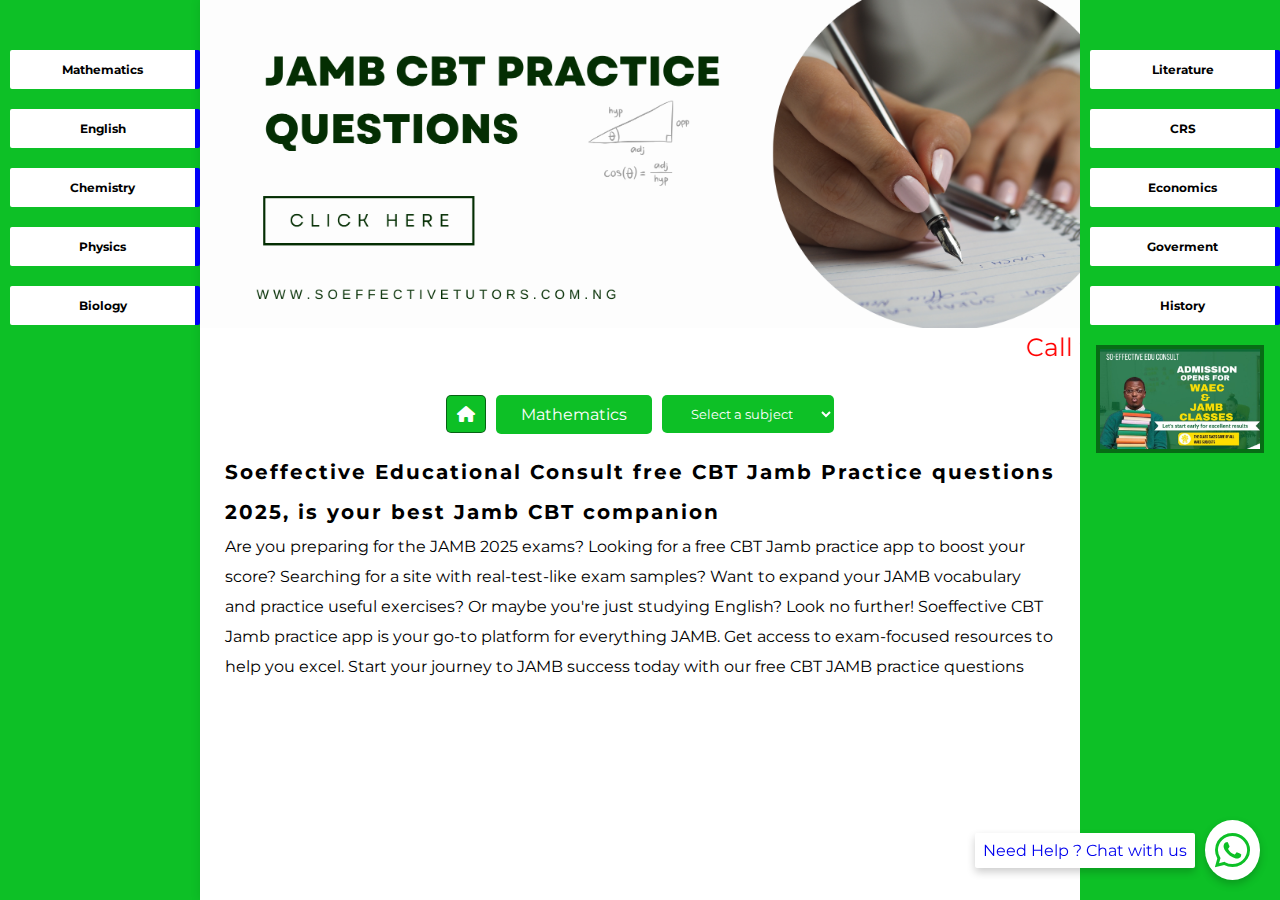
<file: index.html>
<!DOCTYPE html>
<html lang="en">
<head>
    <meta charset="UTF-8">
    <meta name="viewport" content="width=device-width, initial-scale=1.0">
    <title>CBT JAMB PRACTICE 2025</title>
    <link rel="shortcut icon" href="./assets/soeffective.png" type="image/x-icon">
    <link rel="stylesheet" href="styles.css">
    <link rel="stylesheet" href="https://cdnjs.cloudflare.com/ajax/libs/font-awesome/6.7.2/css/all.min.css" integrity="sha512-Evv84Mr4kqVGRNSgIGL/F/aIDqQb7xQ2vcrdIwxfjThSH8CSR7PBEakCr51Ck+w+/U6swU2Im1vVX0SVk9ABhg==" crossorigin="anonymous" referrerpolicy="no-referrer" />
    <link rel="preconnect" href="https://fonts.googleapis.com">
    <link rel="preconnect" href="https://fonts.gstatic.com" crossorigin>
    <link href="https://fonts.googleapis.com/css2?family=Montserrat:ital,wght@0,100..900;1,100..900&family=Playwrite+IN:wght@100..400&family=Playwrite+PL:wght@100..400&display=swap" rel="stylesheet">
</head>
<body>
    <div class="container">
        <div class="side1">
            <div class="sidebar"> 
                <ul>
                    <li><a href="./math.html" id="link">Mathematics</a></li>
                    <li><a href="./english.html" id="link">English</a></li>
                    <li><a href="./chemistry.html" id="link">Chemistry</a></li>
                    <li><a href="./physics.html" id="link">Physics</a></li>
                    <li><a href="./biology.html" id="link">Biology</a></li>
                </ul>
            </div>
        </div>
        <div class="quiz-container">
            <div>
                <a href="tel:+2348087128776" target="_blank"><img src="./assets/free_practice.png" alt="" class="topimg"></a>
            </div>
            <div>
                <marquee behavior="" direction="" style="color: red;font-size: 25px;">Call for more info : 08087128776</marquee>
            </div>
            <div class="middlebar"> 
                <div><a href="/"><i class="fa-solid fa-house home"></i></a></div>
                <ul>
                    <li><a href="math.html" id="links">Mathematics</a></li>
                    <!-- <li><a href="english.html" id="links">English</a></li> -->
                    <li>
                        <select id="subjectSelect" class="links">
                            <option value="">Select a subject</option>
                            <option value="english.html">English</option>
                            <option value="chemistry.html">Chemistry</option>
                            <option value="physics.html">Physics</option>
                            <option value="biology.html">Biology</option>
                        </select>
                    </li>
                </ul>
                <!-- <div class="calc-toggle">
                    <i class="fa-solid fa-calculator" id="toggleCalc"></i>
                </div> -->
            </div>
            <div class="inner">
                <h1 class="up">Soeffective Educational Consult free CBT Jamb Practice questions 2025, is your best Jamb CBT companion</h1>
                <p class="write-up">Are you preparing for the JAMB 2025 exams? Looking for a free CBT Jamb practice app to boost your score? Searching for a site with real-test-like exam samples? Want to expand your JAMB vocabulary and practice useful exercises? Or maybe you're just studying English?

                    Look no further! Soeffective CBT Jamb practice app is your go-to platform for everything JAMB. Get access to exam-focused resources to help you excel.
                    
                    Start your journey to JAMB success today with our free CBT JAMB practice questions</p>
            </div>
        </div>
        <div class="side3">
            <div class="sidebar"> 
                <ul>
                    <li><a href="" id="link">Literature</a></li>
                    <li><a href="" id="link">CRS</a></li>
                    <li><a href="" id="link">Economics</a></li>
                    <li><a href="" id="link">Goverment</a></li>
                    <li><a href="" id="link">History</a></li>
                </ul>
            </div>
            <div class="frameguide">
                <a href="tel:+2348087128776" target="_blank">
                    <img src="./assets/jambprev.jpeg" alt="Video Preview">
                </a>
            </div>
        </div>
    </div>

    <div id="calculator" class="hidden">
        <input type="text" id="calc-display" disabled>
        <div class="buttons">
            <button onclick="clearDisplay()">C</button>
            <button onclick="appendToDisplay('7')">7</button>
            <button onclick="appendToDisplay('8')">8</button>
            <button onclick="appendToDisplay('9')">9</button>
            <button onclick="appendToDisplay('/')">/</button>
            <button onclick="appendToDisplay('4')">4</button>
            <button onclick="appendToDisplay('5')">5</button>
            <button onclick="appendToDisplay('6')">6</button>
            <button onclick="appendToDisplay('*')">*</button>
            <button onclick="appendToDisplay('1')">1</button>
            <button onclick="appendToDisplay('2')">2</button>
            <button onclick="appendToDisplay('3')">3</button>
            <button onclick="appendToDisplay('-')">-</button>
            <button onclick="appendToDisplay('0')">0</button>
            <button onclick="appendToDisplay('.')">.</button>
            <button onclick="appendToDisplay('+')">+</button>
            <button onclick="calculateResult()">=</button>
            <button onclick="deleteDisplay()">Del</button>
            <button onclick="appendToDisplay('0')">00</button>
            <button onclick="appendToDisplay('0')">00</button>
        </div>
    </div>
    

    <div class="info">
        <p class="infop"><a href="https://wa.me/2348087128776" target="_blank">Need Help ? Chat with us</a></p>
        <button><a href="https://wa.me/2348087128776" target="_blank"><i class="fa-brands fa-whatsapp icon"></i></a></button>
    </div>
    <script src="index.js"></script>
</body>
</html>
</file>
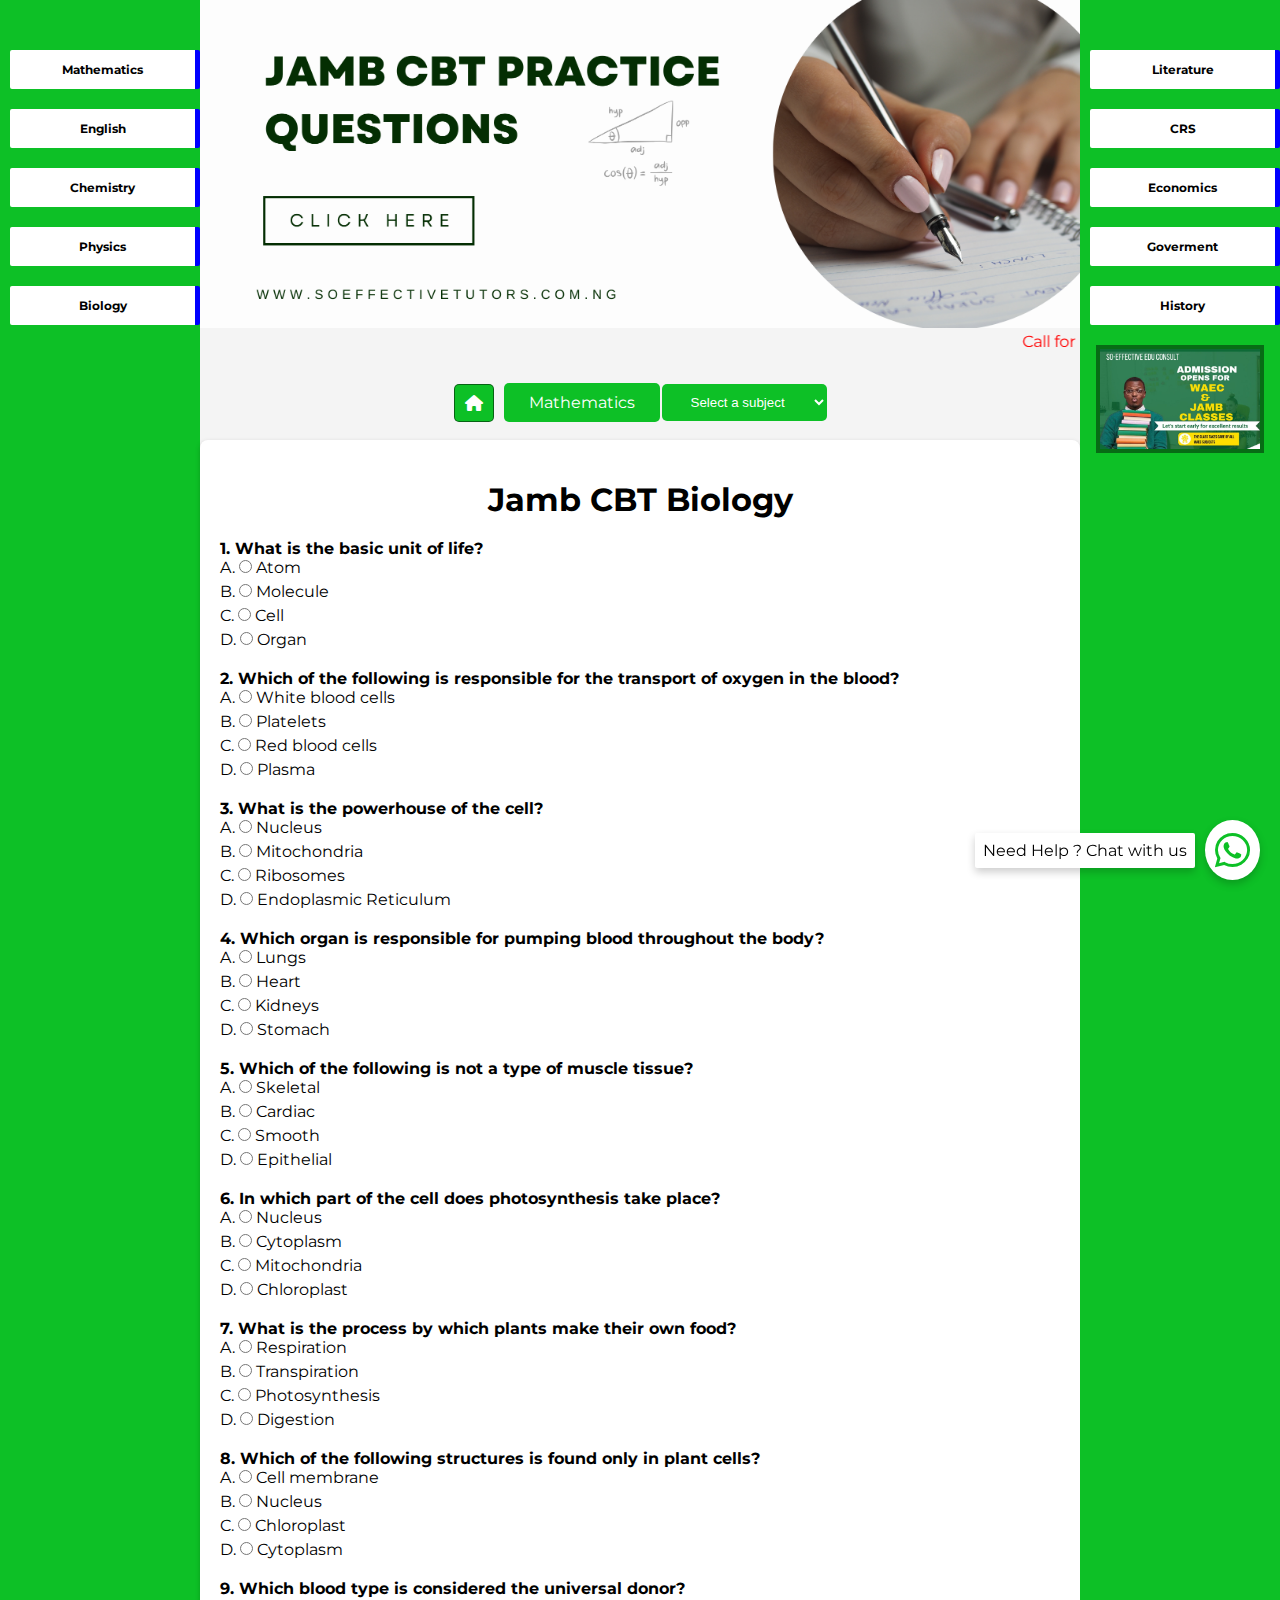
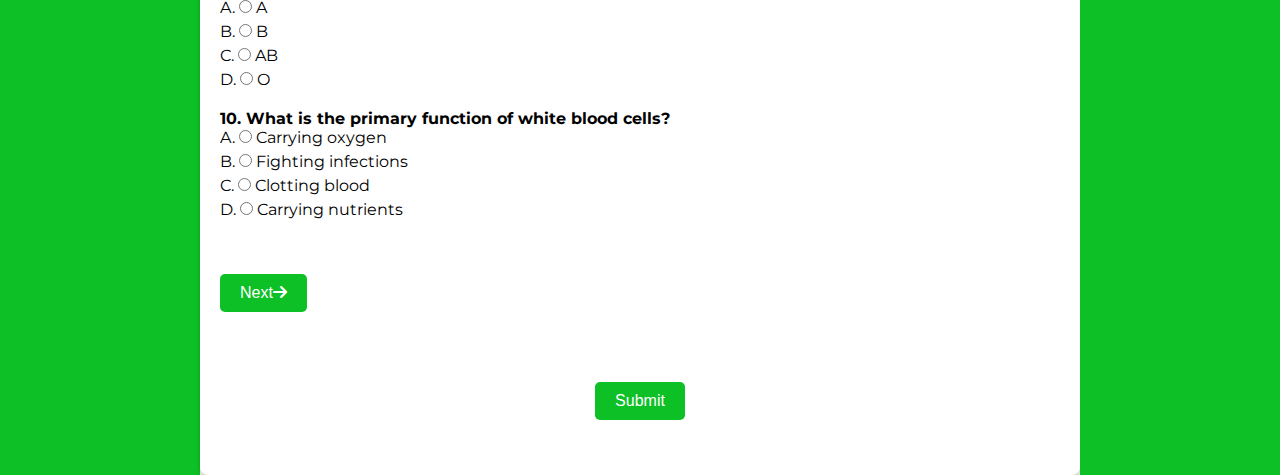
<file: biology.html>
<!DOCTYPE html>
<html lang="en">
<head>
    <meta charset="UTF-8">
    <meta name="viewport" content="width=device-width, initial-scale=1.0">
    <title>CBT JAMB PRACTICE 2025</title>
    <link rel="shortcut icon" href="./assets/soeffective.png" type="image/x-icon">
    <link rel="stylesheet" href="./quiz.css">
    <link rel="preconnect" href="https://fonts.googleapis.com">
    <link rel="preconnect" href="https://fonts.gstatic.com" crossorigin>
    <link href="https://fonts.googleapis.com/css2?family=Montserrat:ital,wght@0,100..900;1,100..900&family=Playwrite+IN:wght@100..400&family=Playwrite+PL:wght@100..400&display=swap" rel="stylesheet">
    <link rel="stylesheet" href="https://cdnjs.cloudflare.com/ajax/libs/font-awesome/6.7.2/css/all.min.css" integrity="sha512-Evv84Mr4kqVGRNSgIGL/F/aIDqQb7xQ2vcrdIwxfjThSH8CSR7PBEakCr51Ck+w+/U6swU2Im1vVX0SVk9ABhg==" crossorigin="anonymous" referrerpolicy="no-referrer" />
</head>
<body>
    <div class="containers">
        <div class="side1">
            <div class="sidebar"> 
                <ul>
                    <li><a href="./math.html" id="link">Mathematics</a></li>
                    <li><a href="./english.html" id="link">English</a></li>
                    <li><a href="./chemistry.html" id="link">Chemistry</a></li>
                    <li><a href="./physics.html" id="link">Physics</a></li>
                    <li><a href="./biology.html" id="link">Biology</a></li>
                </ul>
            </div>
        </div>
        <div class="quiz-container">
            <div>
                <a href="tel:+2348087128776" target="_blank"><img src="./assets/free_practice.png" alt="" class="topimg"></a>
            </div>
            <div>
                <marquee behavior="" direction="" style="color: red;">Call for more info : 08087128776</marquee>
            </div>
            <div class="middlebar"> 
                <div><a href="/"><i class="fa-solid fa-house home"></i></a></div>
                <ul>
                    <li><a href="math.html" id="links">Mathematics</a></li>
                    <!-- <li><a href="english.html" id="links">English</a></li> -->
                    <li>
                        <select id="subjectSelect" class="links">
                            <option value="">Select a subject</option>
                            <option value="english.html">English</option>
                            <option value="chemistry.html">Chemistry</option>
                            <option value="physics.html">Physics</option>
                            <option value="biology.html">Biology</option>
                        </select>
                    </li>
                </ul>
            </div>
            <div class="container">
                <h1 class="contain_h1"> Jamb CBT Biology</h1>
                <div id="quizQuestions"></div>
                <button id="prevPage" style="display: none;">Previous <i class="fa-solid fa-arrow-left"></i></button>
                <button id="nextPage">Next<i class="fa-solid fa-arrow-right"></i></button>
                <button id="submitQuiz">Submit</button>
                <div id="results" style="display: none;">
                    <h2>Your Score: <span id="score"></span> / <span id="totalQuestions"></span></h2>
                    <button id="viewAnswers">View Correct Answers</button>
                </div>
                <div id="answersPreview" style="display: none;">
                    <h2>Correct Answers</h2>
                    <ul id="correctAnswersList"></ul>
                    <button id="onload">Restart Quiz</button>  

                </div>
            </div>
        </div>
   
        <div class="side3">
            <div class="sidebar"> 
                <ul>
                    <li><a href="" id="link">Literature</a></li>
                    <li><a href="" id="link">CRS</a></li>
                    <li><a href="" id="link">Economics</a></li>
                    <li><a href="" id="link">Goverment</a></li>
                    <li><a href="" id="link">History</a></li>
                </ul>
            </div>
            <div class="frameguide">
                <a href="tel:+2348087128776" target="_blank">
                    <img src="./assets/jambprev.jpeg" alt="Video Preview">
                </a>
            </div>
        </div>
    </div>

    <div class="info">
        <p class="infop">Need Help ? Chat with us</p>
        <button><a href="https://wa.me/2348087128776"><i class="fa-brands fa-whatsapp icon"></i></a></button>
    </div>
    <script src="./biology.js"></script>
</body>
</html>
</file>
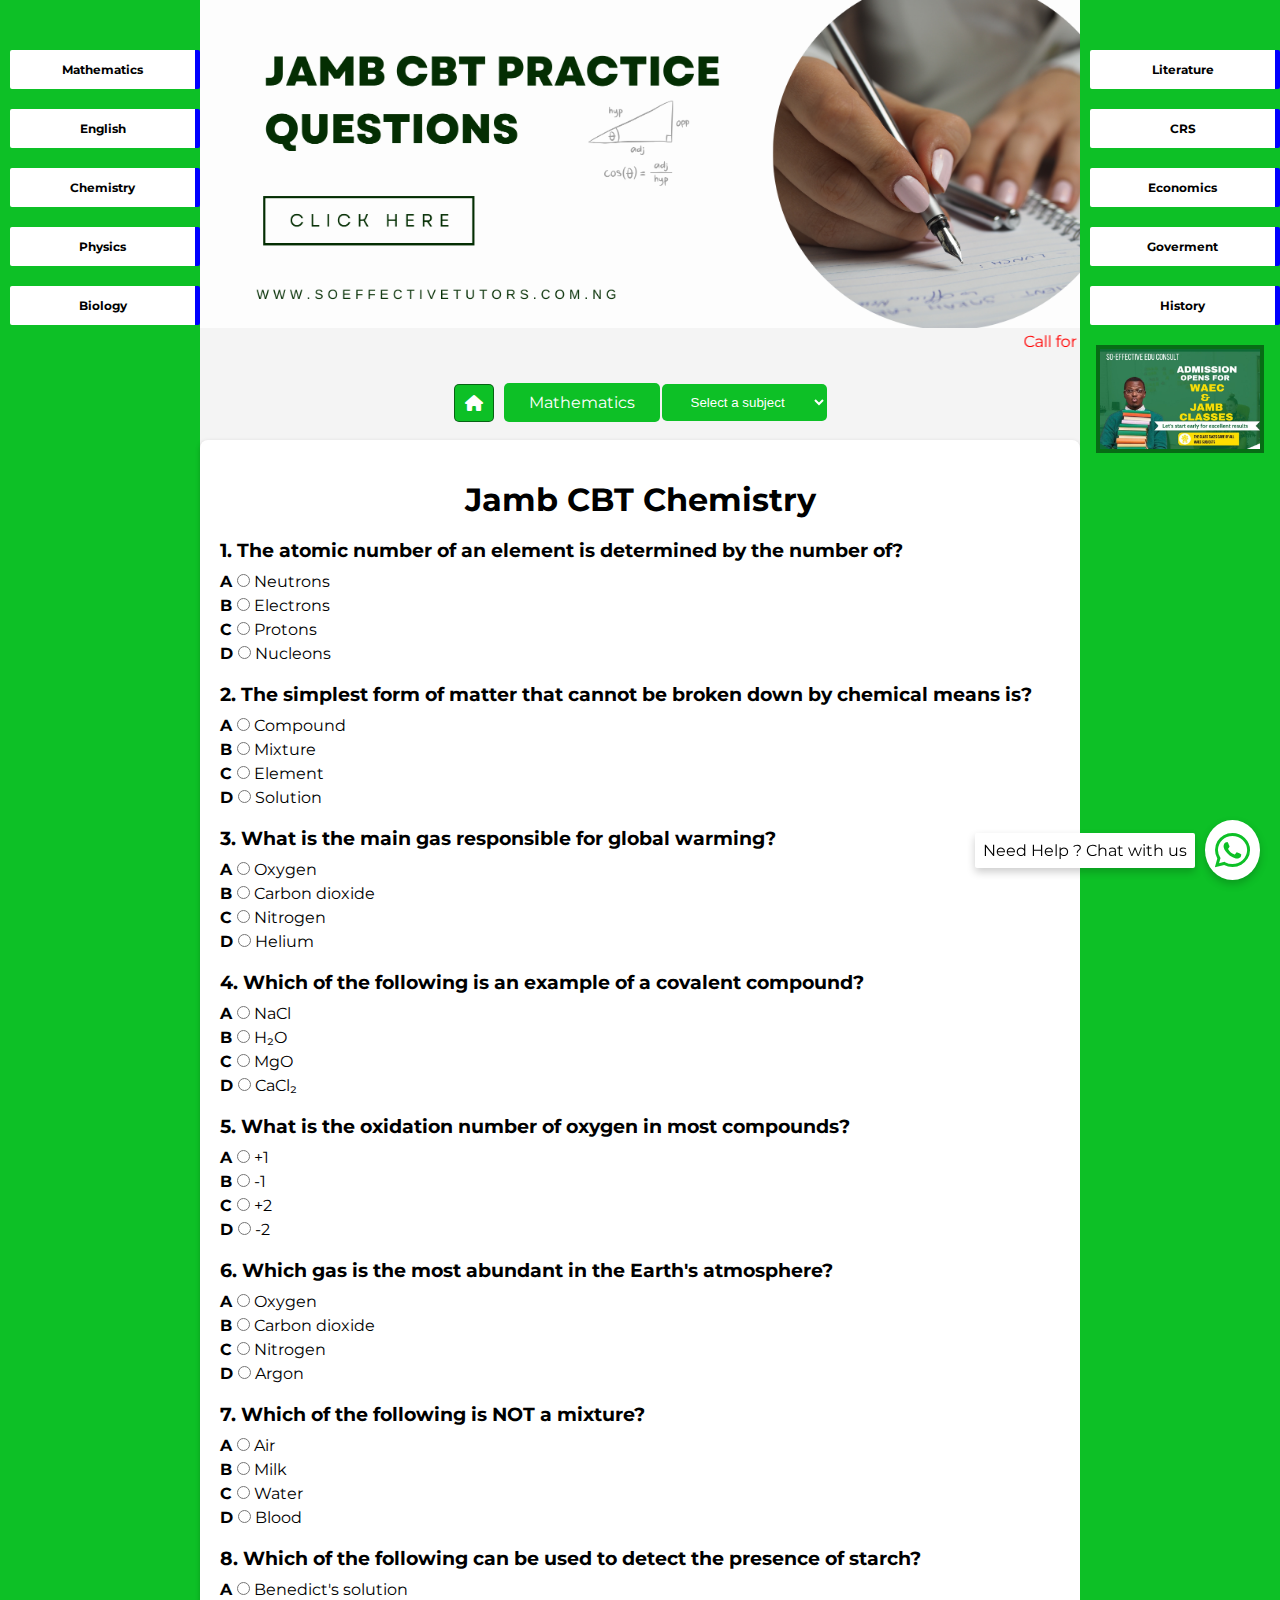
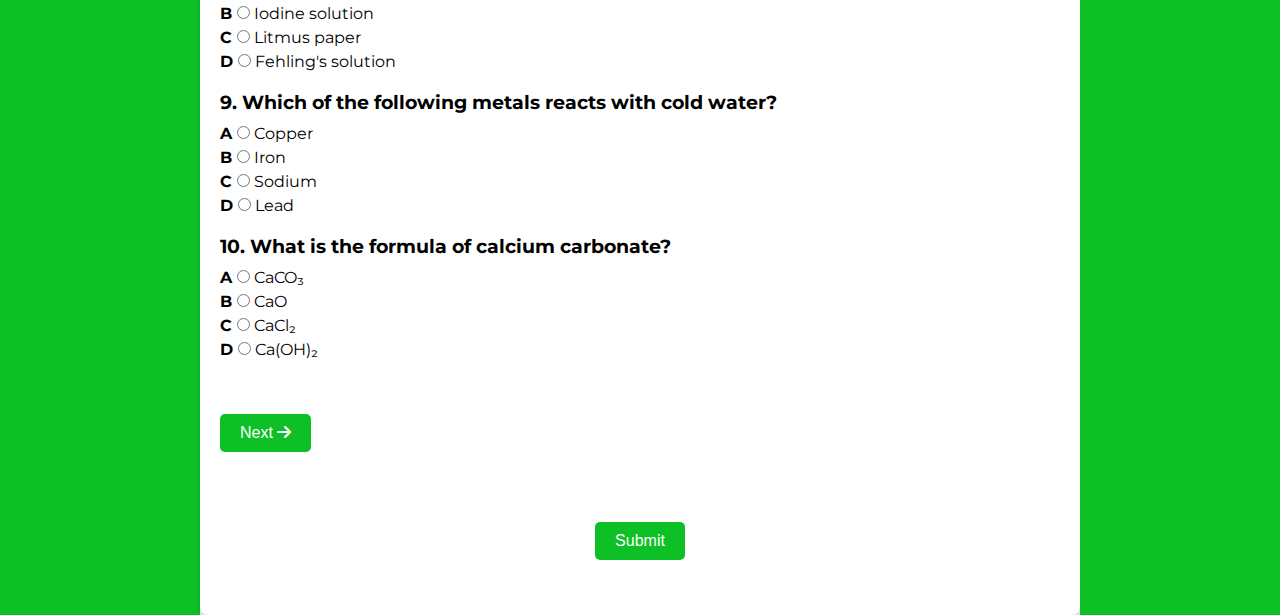
<file: chemistry.html>
<!DOCTYPE html>
<html lang="en">
<head>
    <meta charset="UTF-8">
    <meta name="viewport" content="width=device-width, initial-scale=1.0">
    <title>CBT JAMB PRACTICE 2025</title>
    <link rel="stylesheet" href="./quiz.css">
    <link rel="shortcut icon" href="./assets/soeffective.png" type="image/x-icon">
    <link rel="preconnect" href="https://fonts.googleapis.com">
    <link rel="preconnect" href="https://fonts.gstatic.com" crossorigin>
    <link href="https://fonts.googleapis.com/css2?family=Montserrat:ital,wght@0,100..900;1,100..900&family=Playwrite+IN:wght@100..400&family=Playwrite+PL:wght@100..400&display=swap" rel="stylesheet">
    <link rel="stylesheet" href="https://cdnjs.cloudflare.com/ajax/libs/font-awesome/6.7.2/css/all.min.css" integrity="sha512-Evv84Mr4kqVGRNSgIGL/F/aIDqQb7xQ2vcrdIwxfjThSH8CSR7PBEakCr51Ck+w+/U6swU2Im1vVX0SVk9ABhg==" crossorigin="anonymous" referrerpolicy="no-referrer" />
</head>
<body>
    <div class="containers">
        <div class="side1">
            <div class="sidebar"> 
                <ul>
                    <li><a href="./math.html" id="link">Mathematics</a></li>
                    <li><a href="./english.html" id="link">English</a></li>
                    <li><a href="./chemistry.html" id="link">Chemistry</a></li>
                    <li><a href="./physics.html" id="link">Physics</a></li>
                    <li><a href="./biology.html" id="link">Biology</a></li>
                </ul>
            </div>
        </div>
        <div class="quiz-container">
            <div>
                <a href="tel:+2348087128776" target="_blank"><img src="./assets/free_practice.png" alt="" class="topimg"></a>
            </div>
            <div>
                <marquee behavior="" direction="" style="color: red;">Call for more info : 08087128776</marquee>
            </div>
            <div class="middlebar"> 
                <div><a href="/"><i class="fa-solid fa-house home"></i></a></div>
                <ul>
                    <li><a href="math.html" id="links">Mathematics</a></li>
                    <!-- <li><a href="english.html" id="links">English</a></li> -->
                    <li>
                        <select id="subjectSelect" class="links">
                            <option value="">Select a subject</option>
                            <option value="english.html">English</option>
                            <option value="chemistry.html">Chemistry</option>
                            <option value="physics.html">Physics</option>
                            <option value="biology.html">Biology</option>
                        </select>
                    </li>
                </ul>
            </div>
            <div class="container">
                <h1 class="contain_h1"> Jamb CBT Chemistry</h1>
                <div id="quizQuestions"></div>
                <button id="prevPage" style="display: none;">Previous  <i class="fa-solid fa-arrow-left"></i></button>
                <button id="nextPage">Next  <i class="fa-solid fa-arrow-right"></i></button>
                <button id="submitQuiz">Submit</button>
                <div id="results" style="display: none;">
                    <h2>Your Score: <span id="score"></span> / <span id="totalQuestions"></span></h2>
                    <button id="viewAnswers">View Correct Answers</button>
                </div>
                <div id="answersPreview" style="display: none;">
                    <h2>Correct Answers</h2>
                    <ul id="correctAnswersList"></ul>
                    <button id="onload">Restart Quiz</button>  

                </div>
            </div>
        </div>
   
        <div class="side3">
            <div class="sidebar"> 
                <ul>
                    <li><a href="" id="link">Literature</a></li>
                    <li><a href="" id="link">CRS</a></li>
                    <li><a href="" id="link">Economics</a></li>
                    <li><a href="" id="link">Goverment</a></li>
                    <li><a href="" id="link">History</a></li>
                </ul>
            </div>
            <div class="frameguide">
                <a href="tel:+2348087128776" target="_blank">
                    <img src="./assets/jambprev.jpeg" alt="Video Preview">
                </a>
            </div>
        </div>
    </div>

    <div class="info">
        <p class="infop">Need Help ? Chat with us</p>
        <button><a href="https://wa.me/2348087128776" target="_blank"><i class="fa-brands fa-whatsapp icon"></i></a></button>
    </div>
    <script src="./chemistry.js"></script>
</body>
</html>
</file>
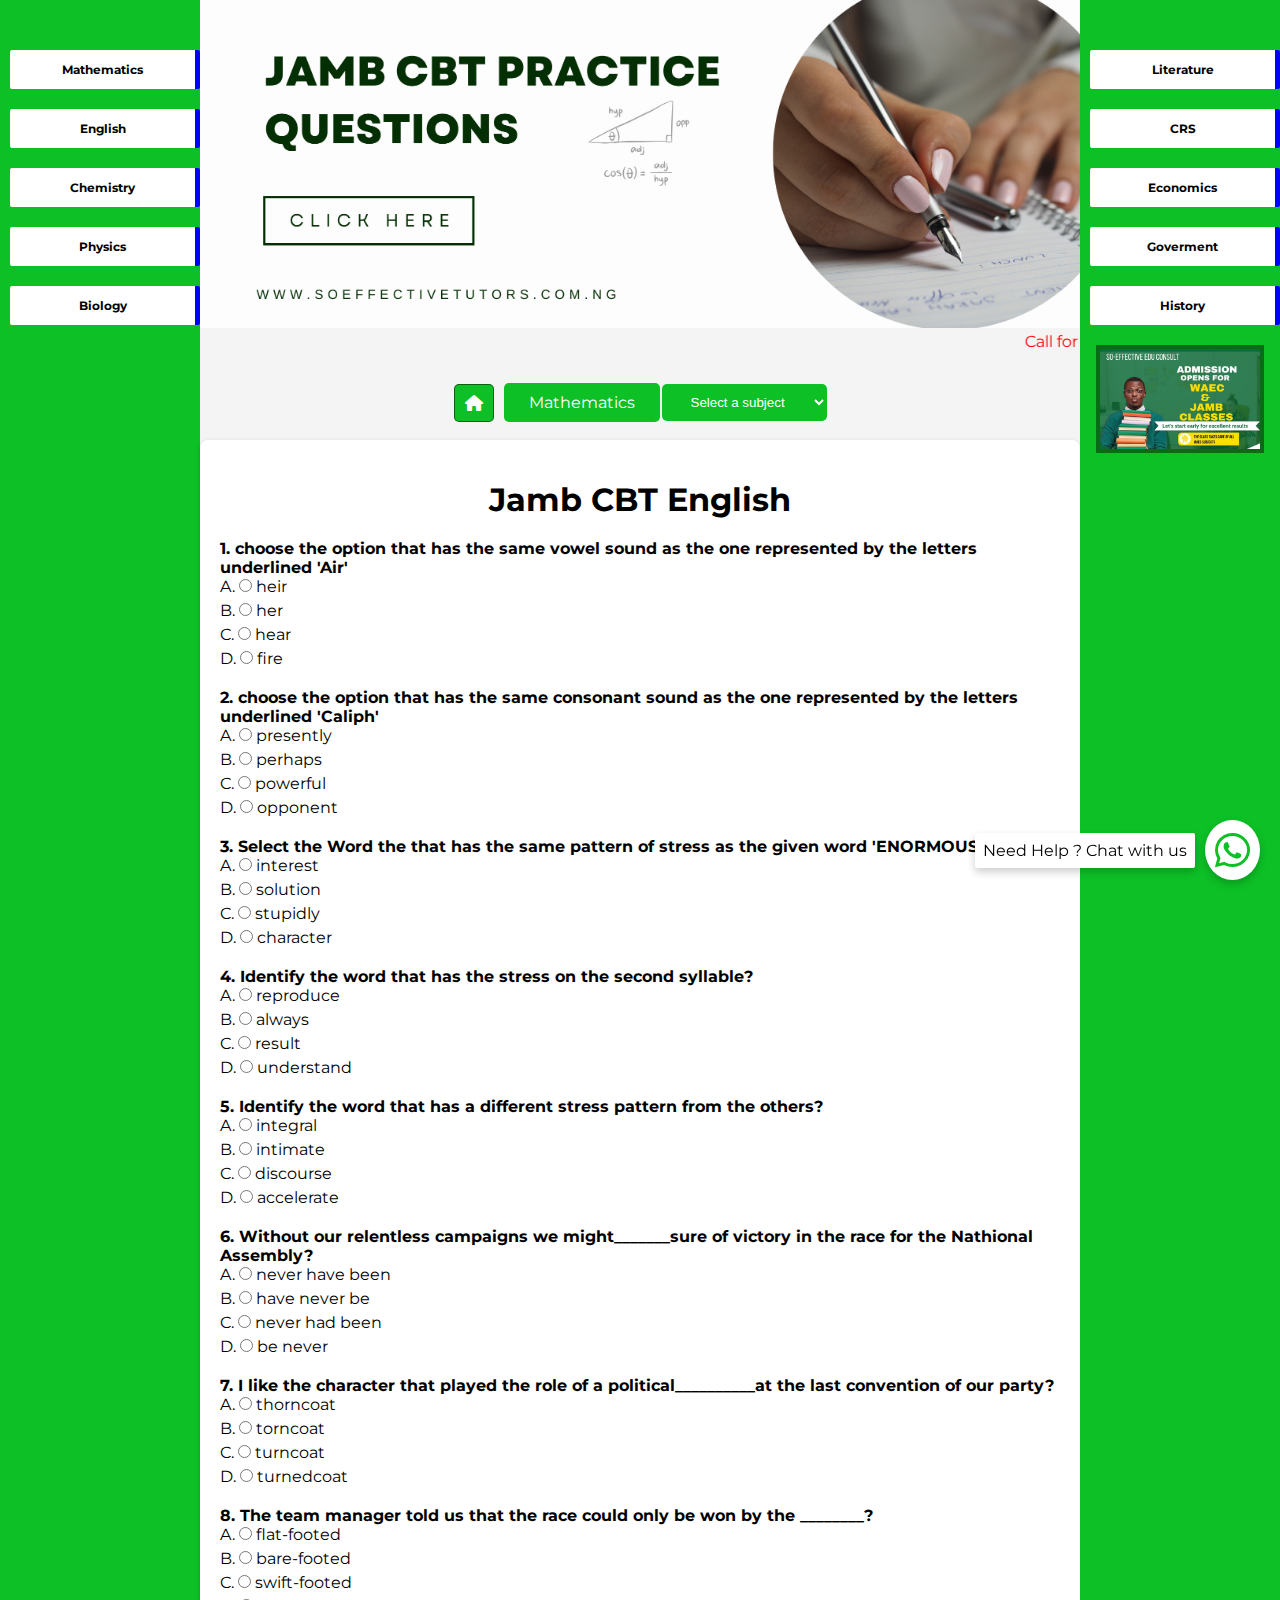
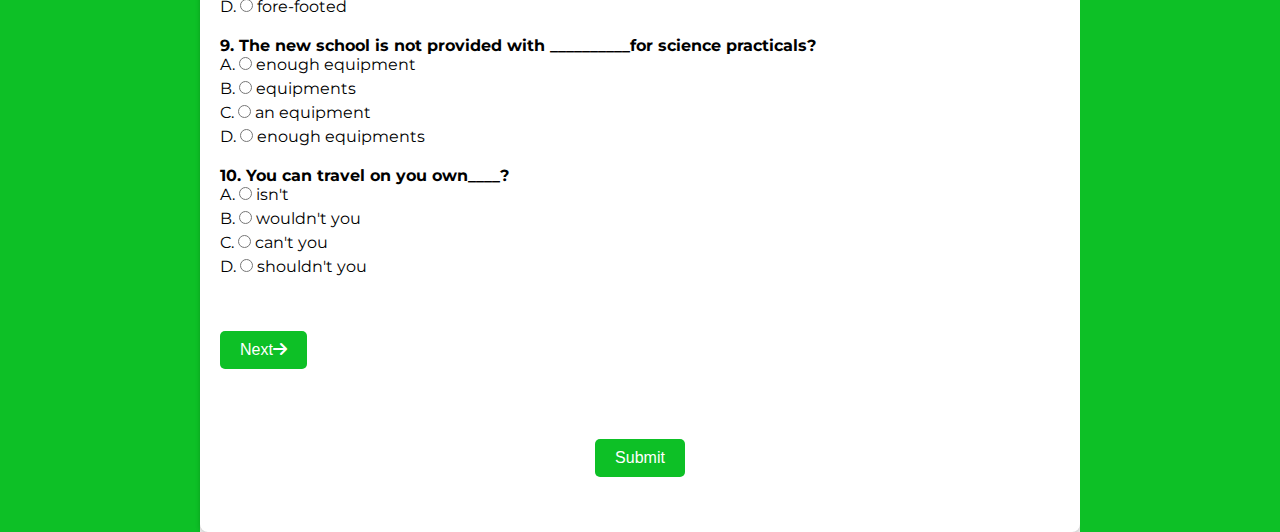
<file: english.html>
<!DOCTYPE html>
<html lang="en">
<head>
    <meta charset="UTF-8">
    <meta name="viewport" content="width=device-width, initial-scale=1.0">
    <title>CBT JAMB PRACTICE 2025</title>
    <link rel="stylesheet" href="./quiz.css">
    <link rel="shortcut icon" href="./assets/soeffective.png" type="image/x-icon">
    <link rel="preconnect" href="https://fonts.googleapis.com">
    <link rel="preconnect" href="https://fonts.gstatic.com" crossorigin>
    <link href="https://fonts.googleapis.com/css2?family=Montserrat:ital,wght@0,100..900;1,100..900&family=Playwrite+IN:wght@100..400&family=Playwrite+PL:wght@100..400&display=swap" rel="stylesheet">
    <link rel="stylesheet" href="https://cdnjs.cloudflare.com/ajax/libs/font-awesome/6.7.2/css/all.min.css" integrity="sha512-Evv84Mr4kqVGRNSgIGL/F/aIDqQb7xQ2vcrdIwxfjThSH8CSR7PBEakCr51Ck+w+/U6swU2Im1vVX0SVk9ABhg==" crossorigin="anonymous" referrerpolicy="no-referrer" />
</head>
<body>
    <div class="containers">
        <div class="side1">
            <div class="sidebar"> 
                <ul>
                    <li><a href="./math.html" id="link">Mathematics</a></li>
                    <li><a href="./english.html" id="link">English</a></li>
                    <li><a href="./chemistry.html" id="link">Chemistry</a></li>
                    <li><a href="./physics.html" id="link">Physics</a></li>
                    <li><a href="./biology.html" id="link">Biology</a></li>
                </ul>
            </div>
        </div>
        <div class="quiz-container">
            <div>
                <a href="tel:+2348087128776" target="_blank"><img src="./assets/free_practice.png" alt="" class="topimg"></a>
            </div>
            <div>
                <marquee behavior="" direction="" style="color: red;">Call for more info : 08087128776</marquee>
            </div>
            <div class="middlebar"> 
                <div><a href="/"><i class="fa-solid fa-house home"></i></a></div>
                <ul>
                    <li><a href="math.html" id="links">Mathematics</a></li>
                    <!-- <li><a href="english.html" id="links">English</a></li> -->
                    <li>
                        <select id="subjectSelect" class="links">
                            <option value="">Select a subject</option>
                            <option value="english.html">English</option>
                            <option value="chemistry.html">Chemistry</option>
                            <option value="physics.html">Physics</option>
                            <option value="biology.html">Biology</option>
                        </select>
                    </li>
                </ul>
            </div>
            <div class="container">
                <h1 class="contain_h1"> Jamb CBT English</h1>
                <div id="quizQuestions"></div>
                <button id="prevPage" style="display: none;">Previous <i class="fa-solid fa-arrow-left"></i></button>
                <button id="nextPage">Next<i class="fa-solid fa-arrow-right"></i></button>
                <button id="submitQuiz">Submit</button>
                <div id="results" style="display: none;">
                    <h2>Your Score: <span id="score"></span> / <span id="totalQuestions"></span></h2>
                    <button id="viewAnswers">View Correct Answers</button>
                </div>
                <div id="answersPreview" style="display: none;">
                    <h2>Correct Answers</h2>
                    <ul id="correctAnswersList"></ul>
                    <button id="onload">Restart Quiz</button>  

                </div>
            </div>
        </div>
   
        <div class="side3">
            <div class="sidebar"> 
                <ul>
                    <li><a href="" id="link">Literature</a></li>
                    <li><a href="" id="link">CRS</a></li>
                    <li><a href="" id="link">Economics</a></li>
                    <li><a href="" id="link">Goverment</a></li>
                    <li><a href="" id="link">History</a></li>
                </ul>
            </div>
            <div class="frameguide">
                <a href="tel:+2348087128776" target="_blank">
                    
                    <img src="./assets/jambprev.jpeg" alt="Video Preview">
                </a>
            </div>
            
        </div>
    </div>

    <div class="info">
        <p class="infop">Need Help ? Chat with us</p>
        <button><a href="https://wa.me/2348087128776" target="_blank"><i class="fa-brands fa-whatsapp icon"></i></a></button>
    </div>
    <script src="./english.js"></script>
</body>
</html>
</file>
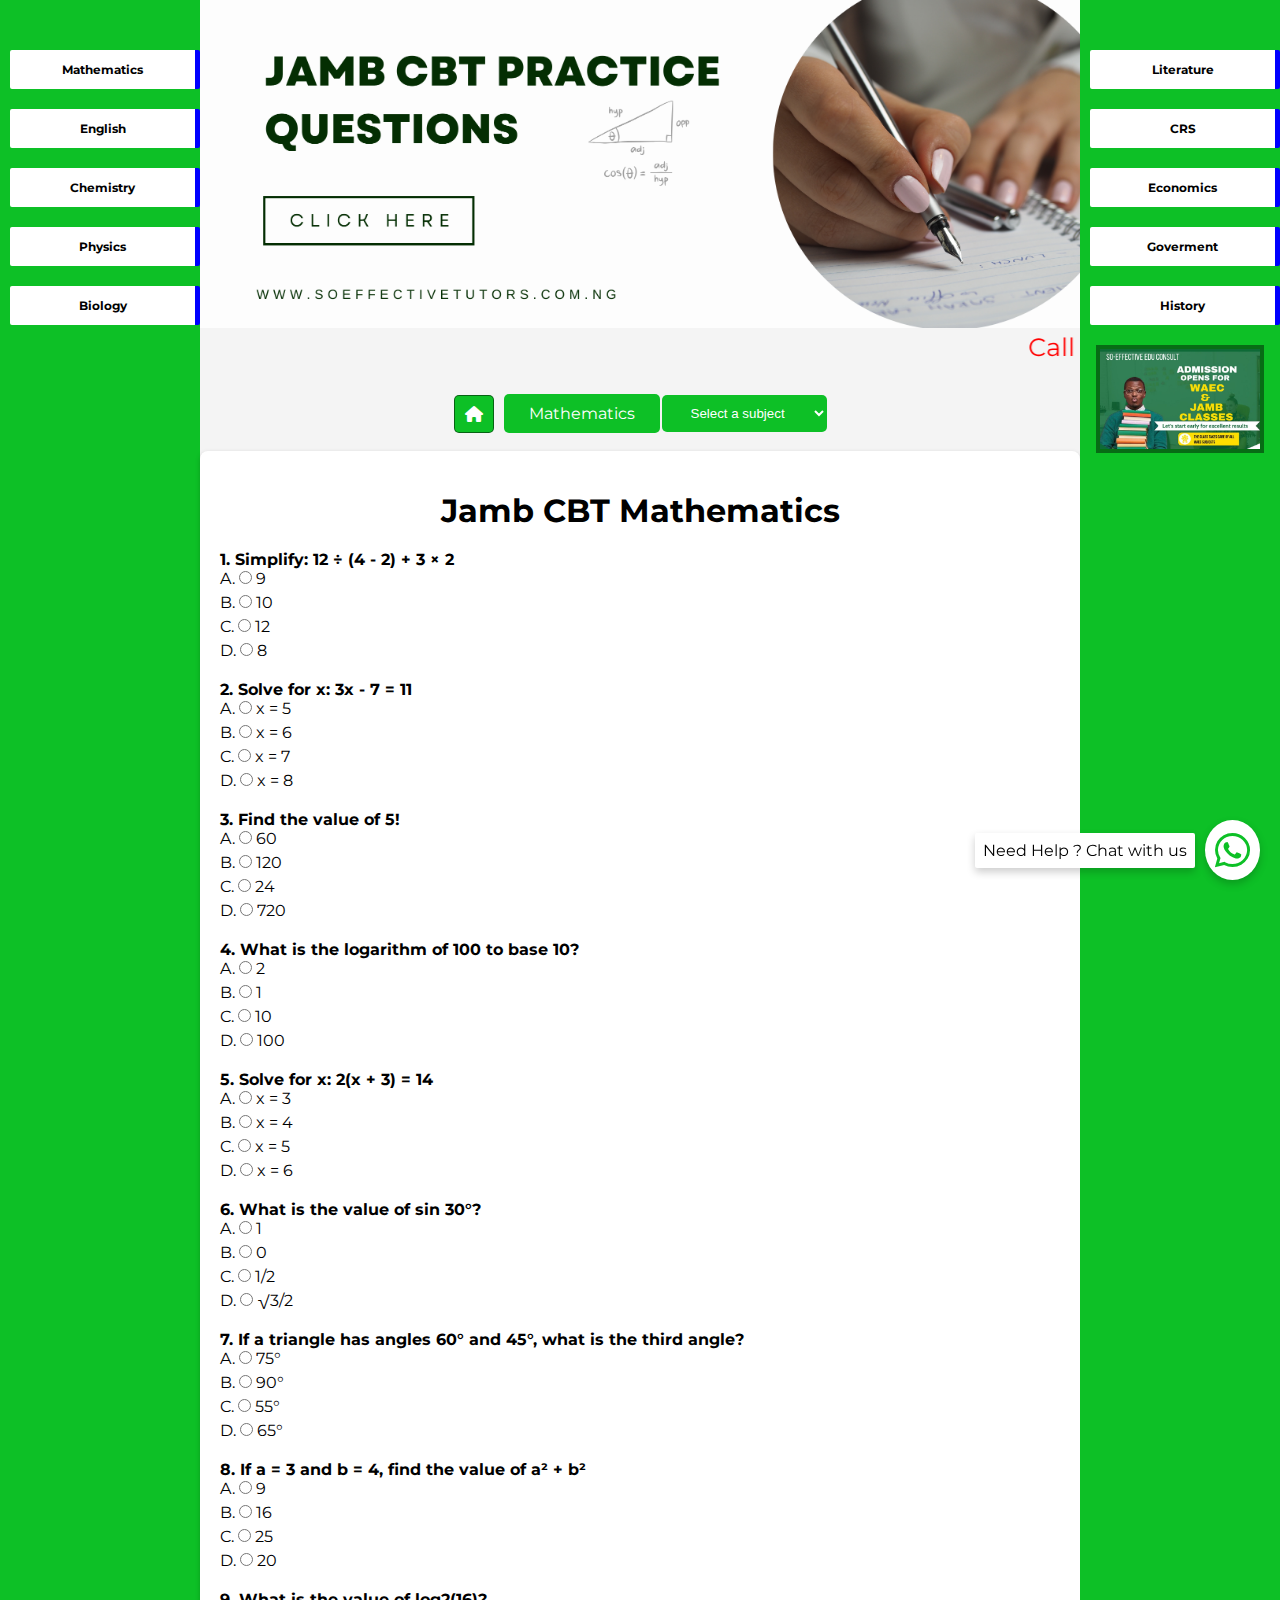
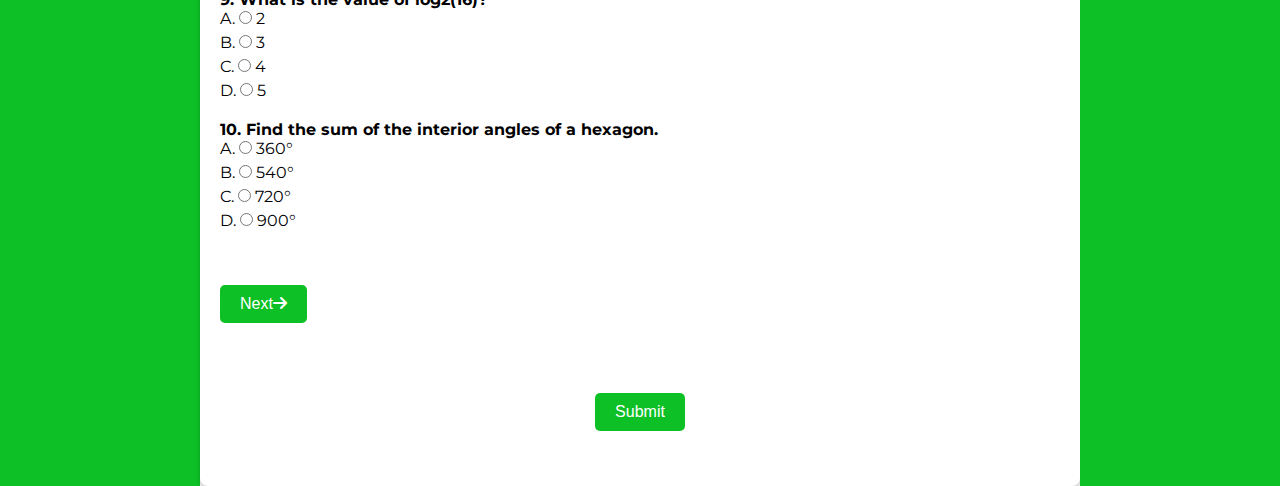
<file: math.html>
<!DOCTYPE html>
<html lang="en">
<head>
    <meta charset="UTF-8">
    <meta name="viewport" content="width=device-width, initial-scale=1.0">
    <title>CBT JAMB PRACTICE 2025</title>
    <link rel="stylesheet" href="./quiz.css">
    <link rel="shortcut icon" href="./assets/soeffective.png" type="image/x-icon">
    <link rel="preconnect" href="https://fonts.googleapis.com">
    <link rel="preconnect" href="https://fonts.gstatic.com" crossorigin>
    <link href="https://fonts.googleapis.com/css2?family=Montserrat:ital,wght@0,100..900;1,100..900&family=Playwrite+IN:wght@100..400&family=Playwrite+PL:wght@100..400&display=swap" rel="stylesheet">
    <link rel="stylesheet" href="https://cdnjs.cloudflare.com/ajax/libs/font-awesome/6.7.2/css/all.min.css" integrity="sha512-Evv84Mr4kqVGRNSgIGL/F/aIDqQb7xQ2vcrdIwxfjThSH8CSR7PBEakCr51Ck+w+/U6swU2Im1vVX0SVk9ABhg==" crossorigin="anonymous" referrerpolicy="no-referrer" />
</head>
<body>
    <div class="containers">
        <div class="side1">
            <!-- <div class="calc-toggle">
                <i class="fa-solid fa-calculator" id="toggleCalc"></i>
            </div> -->
            <div class="sidebar"> 
                <ul>
                    <li><a href="./math.html" id="link">Mathematics</a></li>
                    <li><a href="./english.html" id="link">English</a></li>
                    <li><a href="./chemistry.html" id="link">Chemistry</a></li>
                    <li><a href="./physics.html" id="link">Physics</a></li>
                    <li><a href="./biology.html" id="link">Biology</a></li>
                </ul>
            </div>
        </div>
        <div class="quiz-container">
            <div>
                <a href="tel:+2348087128776" target="_blank"><img src="./assets/free_practice.png" alt="" class="topimg"></a>
            </div>
            <div>
                <marquee behavior="" direction="" style="color: red; font-size: 25px;">Call for more info : 08087128776</marquee>
            </div>
            <div class="middlebar"> 
                <div><a href="/"><i class="fa-solid fa-house home"></i></a></div>
                <ul>
                    <li><a href="math.html" id="links">Mathematics</a></li>
                    <!-- <li><a href="english.html" id="links">English</a></li> -->
                    <li>
                        <select id="subjectSelect" class="links">
                            <option value="">Select a subject</option>
                            <option value="english.html">English</option>
                            <option value="chemistry.html">Chemistry</option>
                            <option value="physics.html">Physics</option>
                            <option value="biology.html">Biology</option>
                        </select>
                    </li>
                </ul>
                <!-- <div class="calc-toggle">
                    <i class="fa-solid fa-calculator" id="toggleCalc"></i>
                </div> -->
            </div>
            
            <div class="container">
                <h1 class="contain_h1"> Jamb CBT Mathematics</h1>
                <div id="quizQuestions"></div>
                <button id="prevPage" style="display: none;">Previous <i class="fa-solid fa-arrow-left"></i></button>
                <button id="nextPage">Next<i class="fa-solid fa-arrow-right"></i></button>
                <button id="submitQuiz">Submit</button>
                <div id="results" style="display: none;">
                    <h2>Your Score: <span id="score"></span> / <span id="totalQuestions"></span></h2>
                    <button id="viewAnswers">View Correct Answers</button>
                </div>
                <div id="answersPreview" style="display: none;">
                    <h2>Correct Answers</h2>
                    <ul id="correctAnswersList"></ul>
                    <button id="onload">Restart Quiz</button>  

                </div>
            </div>
        </div>
   
        <div class="side3">
            <!-- <div class="calc-toggle">
                <i class="fa-solid fa-calculator" id="toggleCalc"></i>
            </div> -->
            <div class="sidebar"> 
                <ul>
                    <li><a href="" id="link">Literature</a></li>
                    <li><a href="" id="link">CRS</a></li>
                    <li><a href="" id="link">Economics</a></li>
                    <li><a href="" id="link">Goverment</a></li>
                    <li><a href="" id="link">History</a></li>
                </ul>
            </div>
            <div class="frameguide">
                <a href="tel:+2348087128776" target="_blank">
                    <img src="./assets/jambprev.jpeg" alt="Video Preview">
                </a>
            </div>
        </div>
    </div>


    <div id="calculator" class="hidden">
        <input type="text" id="calc-display" disabled>
        <div class="buttons">
            <button onclick="clearDisplay()">C</button>
            <button onclick="appendToDisplay('7')">7</button>
            <button onclick="appendToDisplay('8')">8</button>
            <button onclick="appendToDisplay('9')">9</button>
            <button onclick="appendToDisplay('/')">/</button>
            <button onclick="appendToDisplay('4')">4</button>
            <button onclick="appendToDisplay('5')">5</button>
            <button onclick="appendToDisplay('6')">6</button>
            <button onclick="appendToDisplay('*')">*</button>
            <button onclick="appendToDisplay('1')">1</button>
            <button onclick="appendToDisplay('2')">2</button>
            <button onclick="appendToDisplay('3')">3</button>
            <button onclick="appendToDisplay('-')">-</button>
            <button onclick="appendToDisplay('0')">0</button>
            <button onclick="appendToDisplay('.')">.</button>
            <button onclick="appendToDisplay('+')">+</button>
            <button onclick="calculateResult()">=</button>
            <button onclick="deleteDisplay()">Del</button>
            <button onclick="appendToDisplay('0')">00</button>
            <button onclick="appendToDisplay('0')">00</button>
        </div>
    </div>

    <div class="info">
        <p class="infop">Need Help ? Chat with us</p>
        <button><a href="https://wa.me/2348087128776" target="_blank"><i class="fa-brands fa-whatsapp icon"></i></a></button>
    </div>
    <script src="./math.js"></script>
</body>
</html>
</file>
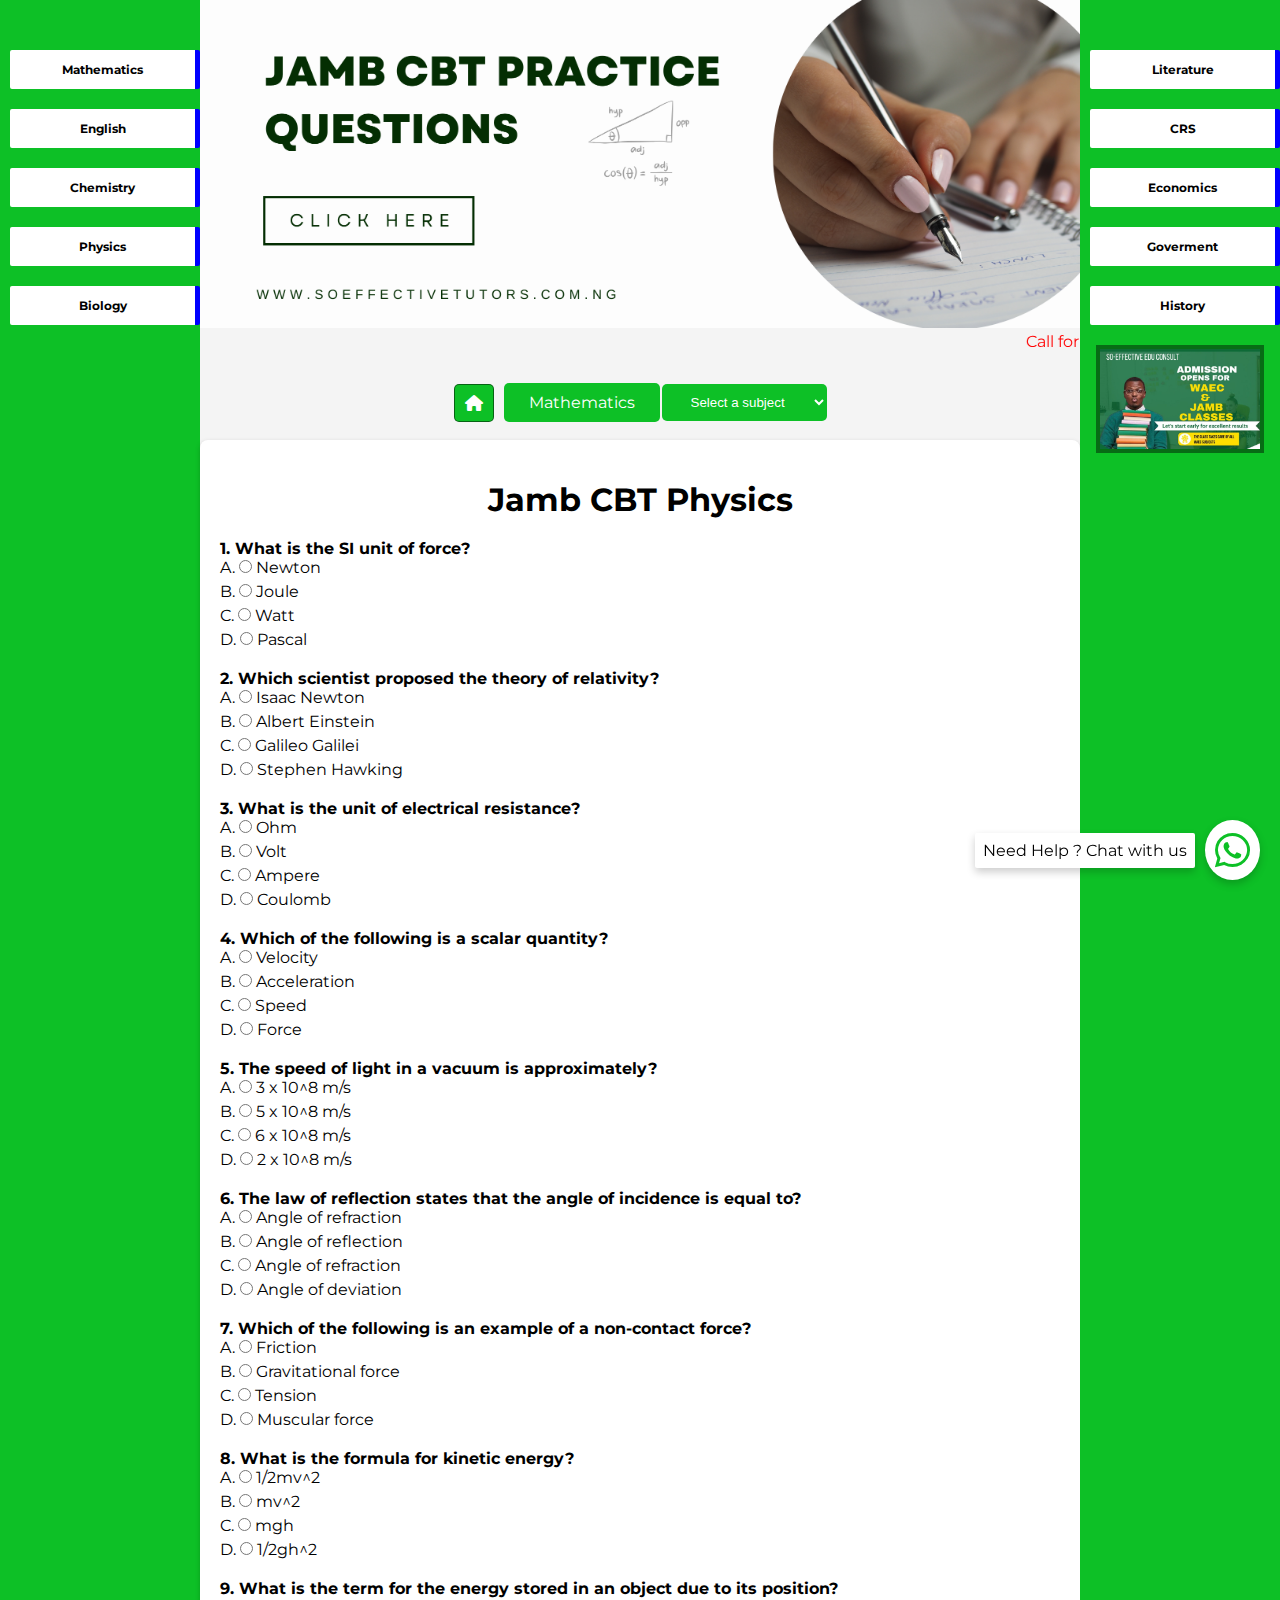
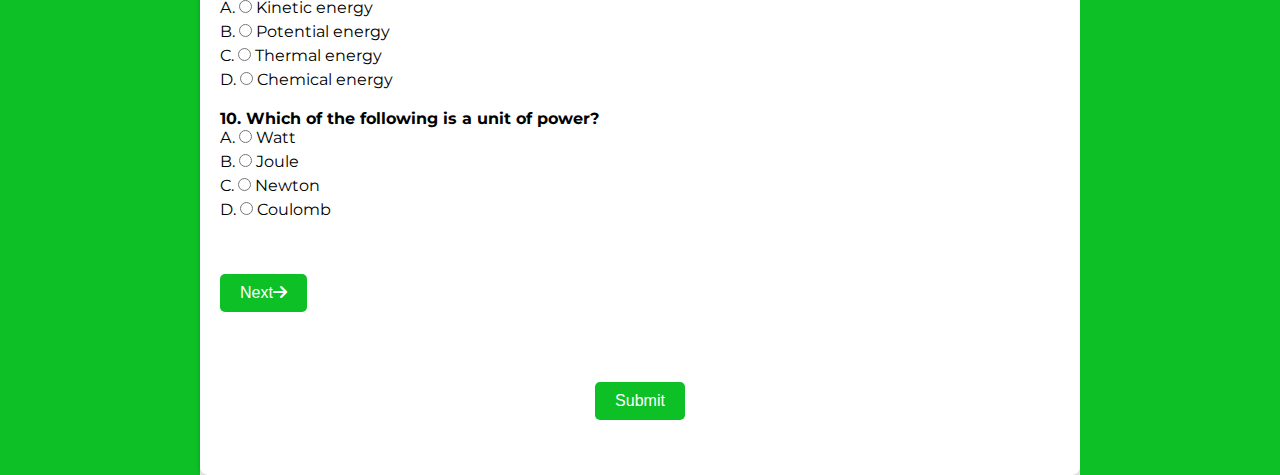
<file: physics.html>
<!DOCTYPE html>
<html lang="en">
<head>
    <meta charset="UTF-8">
    <meta name="viewport" content="width=device-width, initial-scale=1.0">
    <title>CBT JAMB PRACTICE 2025</title>
    <link rel="shortcut icon" href="./assets/soeffective.png" type="image/x-icon">
    <link rel="stylesheet" href="./quiz.css">
    <link rel="preconnect" href="https://fonts.googleapis.com">
    <link rel="preconnect" href="https://fonts.gstatic.com" crossorigin>
    <link href="https://fonts.googleapis.com/css2?family=Montserrat:ital,wght@0,100..900;1,100..900&family=Playwrite+IN:wght@100..400&family=Playwrite+PL:wght@100..400&display=swap" rel="stylesheet">
    <link rel="stylesheet" href="https://cdnjs.cloudflare.com/ajax/libs/font-awesome/6.7.2/css/all.min.css" integrity="sha512-Evv84Mr4kqVGRNSgIGL/F/aIDqQb7xQ2vcrdIwxfjThSH8CSR7PBEakCr51Ck+w+/U6swU2Im1vVX0SVk9ABhg==" crossorigin="anonymous" referrerpolicy="no-referrer" />
</head>
<body>
    <div class="containers">
        <div class="side1">
            <div class="sidebar"> 
                <ul>
                    <li><a href="./math.html" id="link">Mathematics</a></li>
                    <li><a href="./english.html" id="link">English</a></li>
                    <li><a href="./chemistry.html" id="link">Chemistry</a></li>
                    <li><a href="physics.html" id="link">Physics</a></li>
                    <li><a href="biology.html" id="link">Biology</a></li>
                </ul>
            </div>
        </div>
        <div class="quiz-container">
            <div>
                <a href="tel:+2348087128776" target="_blank"><img src="./assets/free_practice.png" alt="" class="topimg"></a>
            </div>
            <div>
                <marquee behavior="" direction="" style="color: red;">Call for more info : 08087128776</marquee>
            </div>
            <div class="middlebar"> 
                <div><a href="/"><i class="fa-solid fa-house home"></i></a></div>
                <ul>
                    <li><a href="math.html" id="links">Mathematics</a></li>
                    <!-- <li><a href="english.html" id="links">English</a></li> -->
                    <li>
                        <select id="subjectSelect" class="links">
                            <option value="">Select a subject</option>
                            <option value="english.html">English</option>
                            <option value="chemistry.html">Chemistry</option>
                            <option value="physics.html">Physics</option>
                            <option value="biology.html">Biology</option>
                        </select>
                    </li>
                </ul>
            </div>
            <div class="container">
                <h1 class="contain_h1"> Jamb CBT Physics</h1>
                <div id="quizQuestions"></div>
                <button id="prevPage" style="display: none;">Previous <i class="fa-solid fa-arrow-left"></i></button>
                <button id="nextPage">Next<i class="fa-solid fa-arrow-right"></i></button>
                <button id="submitQuiz">Submit</button>
                <div id="results" style="display: none;">
                    <h2>Your Score: <span id="score"></span> / <span id="totalQuestions"></span></h2>
                    <button id="viewAnswers">View Correct Answers</button>
                </div>
                <div id="answersPreview" style="display: none;">
                    <h2>Correct Answers</h2>
                    <ul id="correctAnswersList"></ul>
                    <button id="onload">Restart Quiz</button>  

                </div>
            </div>
        </div>
   
        <div class="side3">
            <div class="sidebar"> 
                <ul>
                    <li><a href="" id="link">Literature</a></li>
                    <li><a href="" id="link">CRS</a></li>
                    <li><a href="" id="link">Economics</a></li>
                    <li><a href="" id="link">Goverment</a></li>
                    <li><a href="" id="link">History</a></li>
                </ul>
            </div>
            <div class="frameguide">
                <a href="tel:+2348087128776" target="_blank">
                    <img src="./assets/jambprev.jpeg" alt="Video Preview">
                </a>
            </div>
        </div>
    </div>

    <div class="info">
        <p class="infop">Need Help ? Chat with us</p>
        <button><a href="https://wa.me/2348087128776" target="_blank"><i class="fa-brands fa-whatsapp icon"></i></a></button>
    </div>
    <script src="./physics.js"></script>
</body>
</html>
</file>
<file: styles.css>
*{
    margin: 0;
    padding: 0;
    list-style: none;
    text-decoration: none;
    font-family: "Montserrat", serif;
}
body {
    background-color: #f4f4f4;
}
.container{
    display: grid;
    grid-template-columns: 200px auto 200px;
}
.side1{
    background-color: #0DC026;
    height: 100vh;
   
}
.topimg{
    width: 100%;
}
.side3{
    background-color: #0DC026;
    height: 100vh;
}
.up{
    font-size: 20px;
    line-height: 40px;
    letter-spacing: 2px;
}
.write-up{
    line-height: 30px;
}
.quiz-container {
    background-color: white;
    box-shadow: 0 0 10px rgba(0, 0, 0, 0.1);
}
.sidebar ul{
    padding-top: 50px;
    padding-left: 10px;
    display: flex;
    flex-direction: column;
    gap: 20px;
}
.middlebar ul {
    padding:5px 0;
    display: flex;
    justify-content: center;
    align-items: center;
    gap: 10px;
}
.middlebar ul li {
    flex: 1 1 auto;
    margin: 12px 0;
    text-align: center;
}
.middlebar {
    display: flex;
    flex-wrap: wrap; 
    gap: 10px; 
    justify-content: center;
    align-items: center;
    max-width: 100%; 
    padding: 2px;
    margin-top: 10px;
}
.contain_h1{
    text-align: center;
}
#links{
    border: none;
    background-color: #0DC026;
    padding: 10px 25px;
    border-radius: 5px;
    color: white;
}
.links{
    border: none;
    background-color: #0DC026;
    padding: 10px 25px;
    border-radius: 5px;
    color: white;
}
.home{
    border: 1px solid rgba(0, 0, 0, 0.487);
    background-color: #0DC026;
    padding: 10px;
    border-radius: 5px;
    color: white;
}
#links:hover{
    background-color: white;
    color: red;
}
.home:hover{
    background-color: white;
    color: red;
}

.sidebar ul li {
    /* width: 100%; */
    text-align: center;
}

.sidebar ul li #link {
    display: block;
    padding: 12px;
    color: black;
    background-color: white;
    font-size: 12px;
    font-weight: bold;
    border-right: 5px solid blue;
    border-radius: 2px;
    transition: 0.3s ease-in-out;
}

.sidebar ul li #link:hover {
    text-decoration: underline;
    transform: scale(0.95);
}

.inner{
    padding: 0 25px;
}

/* Style for Calculator Toggle Button */
.calc-toggle {
    text-align: center;
    cursor: pointer; 
}

.calc-toggle i {
    font-size: 24px;
    color: white;
    padding: 10px;
    background: #444;
    border-radius: 50%;
}
.hidden {
    display: none;
}
/* Style for Calculator */
#calculator {
    position: fixed;
    bottom: 80px;
    right: 50px;
    width: 250px;
    padding: 10px;
    border-radius: 10px;
    display: none;
    background-color: white;
    box-shadow: 0 0 10px rgba(0, 0, 0, 0.2);
}

.hidden {
    display: none;
}

#calc-display {
    width: 90%;
    height: 40px;
    padding: 10px;
    font-size: 20px;
    text-align: right;
    border: none;
    background: white;
}

.buttons {
    display: flex;
    justify-content: center;
    flex-wrap: wrap;
    gap: 10px;
}

.buttons button {
    width: 50px;
    height: 50px;
    padding: 10px;
    font-size: 18px;
    cursor: pointer;
    border: none;
    background: #444;
    color: white;
    border-radius: 5px;
}

.buttons button:hover {
    background: #777;
}
.info{
    display: flex;
    justify-content: center;
    align-items: center;
    position: fixed; 
    bottom: 20px; 
    right: 20px; 
    color: white;
    gap: 10px;
    z-index: 999999;
}
.info button{
    padding: 10px;
    background-color: white;
    box-shadow: 0 4px 8px 0 rgba(0, 0, 0, 0.2);
    border: none;
    border-radius: 100%;
}
.icon{
    font-size: 40px;
    color: #0DC026;
}
.infop{
    border-radius: 2px;
    box-shadow: 0 4px 8px 0 rgba(0, 0, 0, 0.2);
    background-color: white;
    padding: 8px;
    color: black;
}
.frameguide {
    border: 4px solid rgba(0, 0, 0, 0.434);
    width: 160px;
    height: 100px;
    margin: auto;
    margin-top: 20px;
    overflow: hidden;
}
.frameguide img {
    width: 100%;
    height: 100%;
    cursor: pointer;
}
@media (max-width: 768px) {
    .container {
        grid-template-columns: 1fr;
    }
    .side1, .side3 {
        display: none;
    }
    .middlebar {
        flex-direction: column;
        gap: 5px;
        text-align: center;
    }
}
</file>
<file: quiz.css>
body {
    font-family: "Montserrat", serif;
    background-color: #f4f4f4;
}
*{
    margin: 0;
    padding: 0;
    list-style: none;
    text-decoration: none;
}
.contain{
    background: #fff;
    box-shadow: 0 2px 5px rgba(0, 0, 0, 0.2);
    height: 10vh;

    
}
.navbar ul {
    display: flex;
    gap: 10px;
}
.container {
    padding: 20px ;
    background: #fff;
    border-radius: 8px;
    box-shadow: 0 2px 5px rgba(0, 0, 0, 0.2);
}

h1 {
    text-align: center;
}

h3 {
    margin-bottom: 10px;
}

.question {
    margin-bottom: 20px;
}

.option {
    margin-bottom: 5px;
}

#nextPage , #prevPage , #submitQuiz {
    display: block;
    margin: 35px auto;
    padding: 10px 20px;
    font-size: 16px;
    background-color: #0DC026;
    color: #fff;
    border: none;
    border-radius: 5px;
    cursor: pointer;
}

#nextPage:hover , #prevPage:hover , #submitQuiz:hover {
    background-color: #0dc0258e;
}

#results,
#answersPreview {
    margin-top: 20px;
    padding: 20px;
    background: #eaf7e4;
    border-radius: 5px;
}

#answersPreview ul {
    padding-left: 20px;
}
.containers{
    display: grid;
    grid-template-columns: 200px auto 200px;
}
.side1{
    background-color: #0DC026;
}
.side3{
    background-color: #0DC026;
}
.contain_h1{
    padding: 20px 0;
}
.sidebar ul{
    padding-top: 50px;
    padding-left: 10px;
    display: flex;
    flex-direction: column;
    gap: 20px;
}
.middlebar ul {
    padding:5px 0;
    display: flex;
    flex-wrap: wrap;
    justify-content: center;
    align-items: center;
    gap: 2px;
}
.middlebar ul li {
    flex: 1 1 auto;
    margin: 12px 0;
    text-align: center;
}
.middlebar {
    display: flex;
    flex-wrap: wrap; 
    gap: 10px; 
    justify-content: center;
    align-items: center;
    max-width: 100%; 
    padding: 2px;
    margin-top: 10px;
}
.contain_h1{
    text-align: center;
}
#links{
    border: none;
    background-color: #0DC026;
    padding: 10px 25px;
    border-radius: 5px;
    color: white;
}
.links{
    border: none;
    background-color: #0DC026;
    padding: 10px 25px;
    border-radius: 5px;
    color: white;
}
.home{
    border: 1px solid rgba(0, 0, 0, 0.487);
    background-color: #0DC026;
    padding: 10px;
    border-radius: 5px;
    color: white;
}
#links:hover{
    background-color: white;
    color: red;
}
.home:hover{
    background-color: white;
    color: red;
}


.sidebar ul li {
    /* width: 100%; */
    text-align: center;
}

.sidebar ul li #link {
    display: block;
    padding: 12px;
    color: black;
    background-color: white;
    font-size: 12px;
    font-weight: bold;
    border-right: 5px solid blue;
    border-radius: 2px;
    transition: 0.3s ease-in-out;
}
#onload{
    border: 1px solid rgba(0, 0, 0, 0.487);
    background-color: #0DC026;
    padding: 10px;
    border-radius: 5px;
    color: white;
}

.sidebar ul li #link:hover {
    text-decoration: underline;
    transform: scale(0.95);
}
.topimg{
    width: 100%;
}


/* Style for Calculator Toggle Button */
.calc-toggle {
    text-align: center;
    margin-top: 20px;
    cursor: pointer;
}

.calc-toggle i {
    font-size: 24px;
    color: white;
    padding: 10px;
    background: #444;
    border-radius: 50%;
}
.hidden {
    display: none;
}

/* Style for Calculator */
#calculator {
    position: fixed;
    bottom: 80px;
    right: 50px;
    width: 250px;
    padding: 10px;
    border-radius: 10px;
    display: none;
    background-color: white;
    box-shadow: 0 0 10px rgba(0, 0, 0, 0.2);
}

.hidden {
    display: none;
}

#calc-display {
    width: 90%;
    height: 40px;
    padding: 10px;
    font-size: 20px;
    text-align: right;
    border: none;
    background: white;
}

.buttons {
    display: flex;
    justify-content: center;
    flex-wrap: wrap;
    gap: 10px;
}

.buttons button {
    width: 50px;
    height: 50px;
    padding: 10px;
    font-size: 18px;
    cursor: pointer;
    border: none;
    background: #444;
    color: white;
    border-radius: 5px;
}

.buttons button:hover {
    background: #777;
    padding: 10px;
}
#viewAnswers{
    border: 1px solid rgba(0, 0, 0, 0.487);
    background-color: #0DC026;
    padding: 10px 25px;
    border-radius: 5px;
    color: white;
}
.info{
    display: flex;
    justify-content: center;
    align-items: center;
    position: fixed; 
    bottom: 20px; 
    right: 20px; 
    color: white;
    gap: 10px;
    z-index: 999999;
}
.info button{
    padding: 10px;
    background-color: white;
    box-shadow: 0 4px 8px 0 rgba(0, 0, 0, 0.2);
    border: none;
    border-radius: 100%;
}
.icon{
    font-size: 40px;
    color: #0DC026;
}
.infop{
    border-radius: 2px;
    box-shadow: 0 4px 8px 0 rgba(0, 0, 0, 0.2);
    background-color: white;
    padding: 8px;
    color: black;
}
.frameguide {
    border: 4px solid rgba(0, 0, 0, 0.434);
    width: 160px;
    height: 100px;
    margin: auto;
    margin-top: 20px;
    overflow: hidden;
}
.frameguide img {
    width: 100%;
    height: 100%;
    cursor: pointer;
}


@media screen and (max-width: 1024px) {
    .containers {
        grid-template-columns: 180px auto 180px;
    }
    .sidebar ul {
        padding-top: 30px;
        gap: 10px;
    }
}

@media screen and (max-width: 768px) {
    .containers {
        grid-template-columns: 1fr;
    }
    .side1, .side3 {
        display: none;
    }
    .quiz-container {
        padding: 15px;
    }
    .middlebar {
        flex-direction: column;
        gap: 5px;
        text-align: center;
    }
}

@media screen and (max-width: 480px) {
    .quiz-container {
        padding: 10px;
    }
    button {
        font-size: 14px;
        padding: 10px;
    }
    .middlebar {
        flex-direction: column;
        gap: 5px;
        text-align: center;
    }
}

/* Adjust calculator for small screens */
@media (max-width: 480px) {
    #calculator {
        width: 90%;
        bottom: 20px;
        right: 10px;
    }
}
</file>
